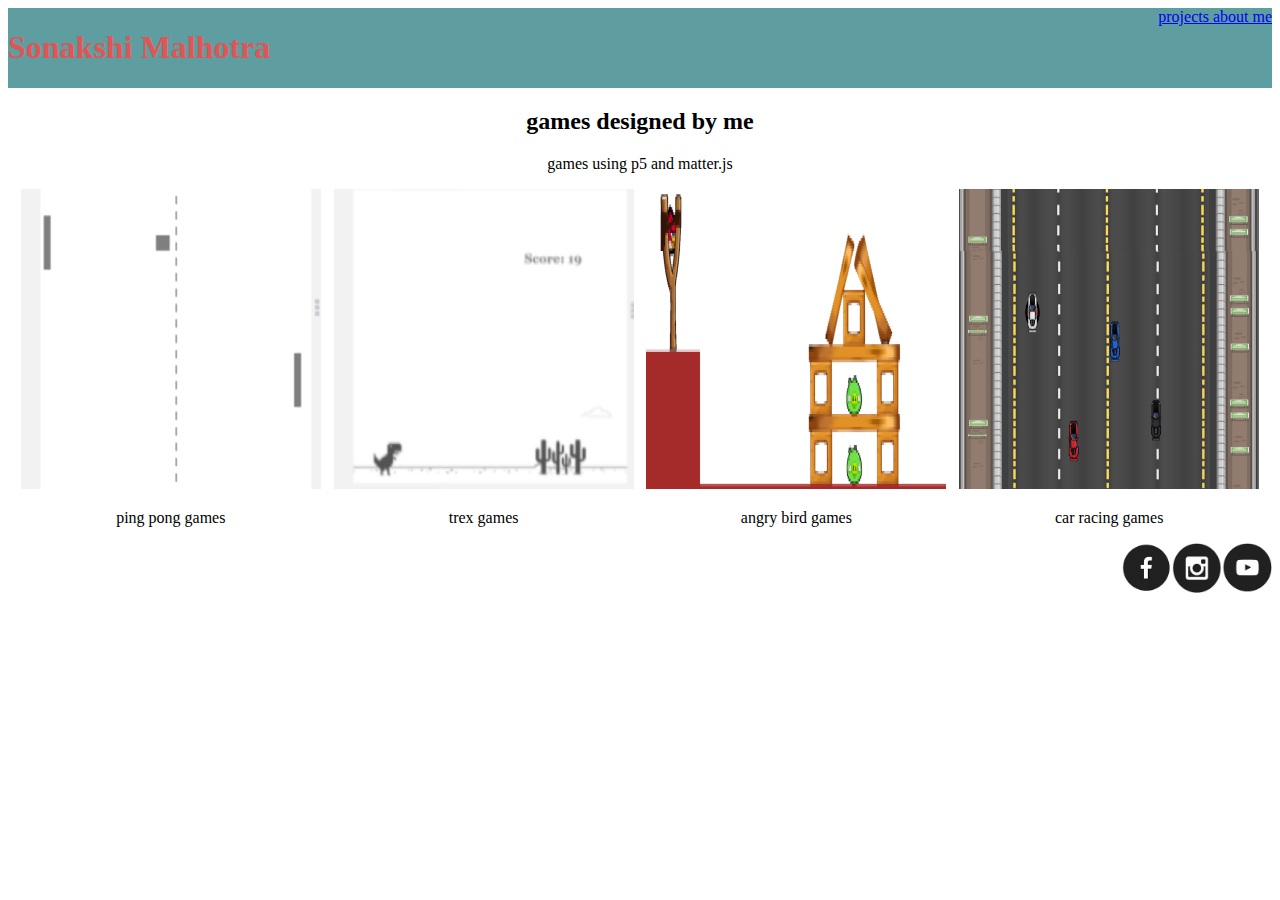
<file: index.html>
<!DOCTYPE HTML>
<html>
    <head>

        <title>
            my portfolio page
        </title>
        <link rel= "stylesheet" type="text/css" href="style.css">

    </head>
    <body>
        <div class="header">
        <h1>
            Sonakshi Malhotra
        </h1>
        <div class="menu">
        <a href="index.html">
            projects
        </a>
        <a href="aboutme.html">
            about me
        </a>
    </div>
    </div> 
        <h2>
            games designed by me

        </h2>
        <p>
            games using p5 and matter.js

        </p>
        <div class="grid">
            <div class="item">
         <a href="">
             <img src="Icons/ping pong.png" width="300" height="300"/>
             </a>
             <p>
                 ping pong games
             </p>
            </div>
            <div class="item">
             <a href="">
                <img src="Icons/trex.png" width="300" height="300"/>
                </a>
                <p>
                   trex games
                </p>
            </div>
                <div class="item">
                <a href="">
                    <img src="Icons/angry bird.png" width="300" height="300"/>
                    </a>
                    <p>
                       angry bird games
                    </p>
                </div>
                    <div class="item">
                    <a href="">
                        <img src="Icons/car racing.png" width="300" height="300"/>
                        </a>
                        <p>
                            car racing games
                        </p>
                    </div>
          </div>
         <div class="footer">
         <a href="#">
             <img src="Icons/fb.png" width=50 height=50/>
         </a> 
         <a href="#">
            <img src="Icons/insta.png" width=50 height=50/>
        </a> 
        <a href="#">
            <img src="Icons/youtube.png" width=50 height=50/>
        </a> 
    </div>          

    </body>
</html>
</file>
<file: style.css>
h1{
    color:rgb(224, 85, 85)
}
/**{border:solid}*/
.header{
    background-color:cadetblue;
    display: flex;
    justify-content: space-between;
}
.grid{
    display: flex;
    flex-wrap: wrap;
    justify-content: space-evenly;
}
.footer{
    display:flex;
    justify-content: flex-end;
}
h2,p{
 text-align: center;
}
</file>
